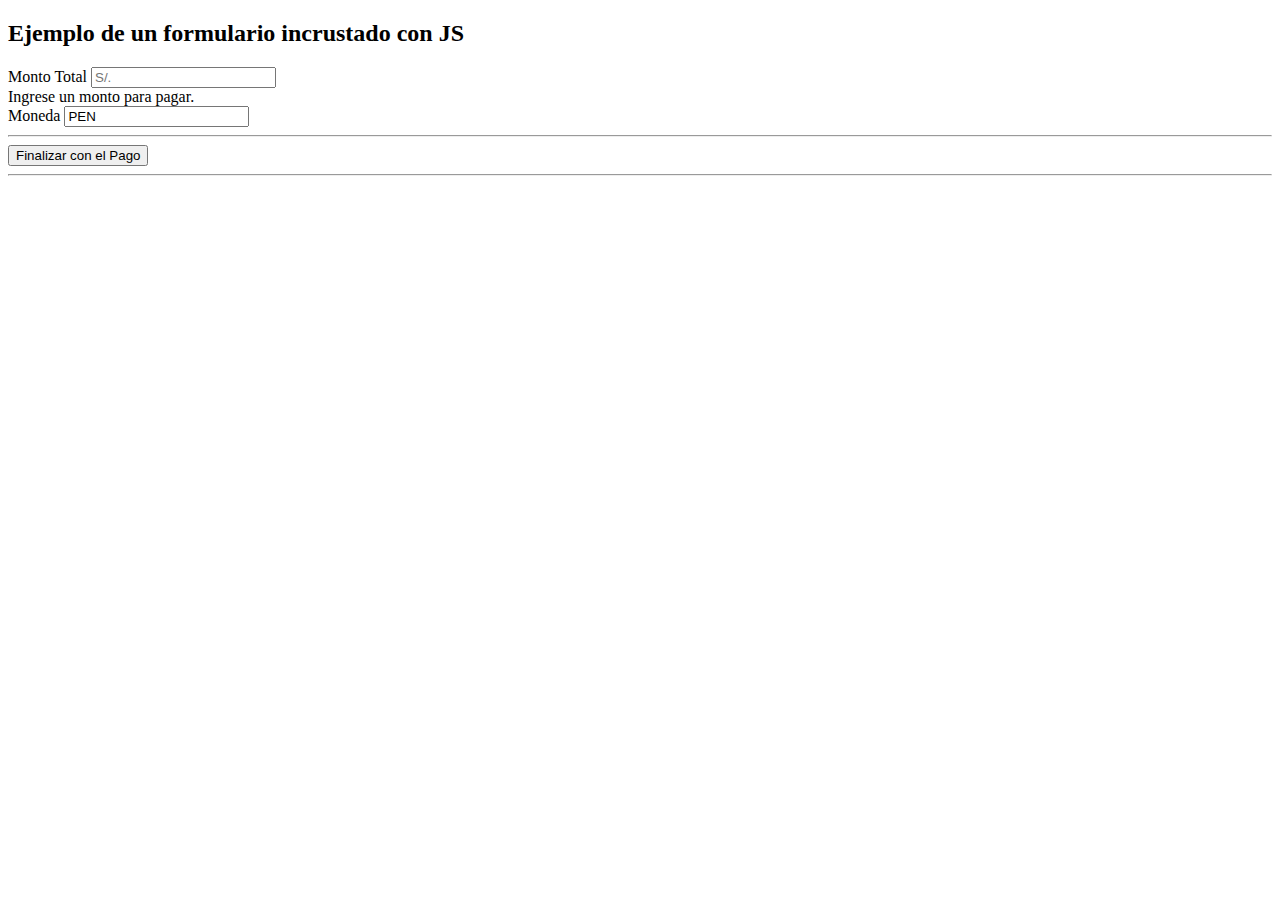
<file: src/index.html>
<!doctype html>
<html lang="es">
<head>
    <meta charset="utf-8">
    <meta name="viewport" content="width=device-width, initial-scale=1">
    <title>Izipay</title>

    <link href="https://cdn.jsdelivr.net/npm/bootstrap@5.1.3/dist/css/bootstrap.min.css" rel="stylesheet" integrity="sha384-1BmE4kWBq78iYhFldvKuhfTAU6auU8tT94WrHftjDbrCEXSU1oBoqyl2QvZ6jIW3" crossorigin="anonymous">

    <!-- Biblioteca JavaScript. Debe cargarse en la sección de cabecera. -->
    <script type="text/javascript"
        src="https://api.micuentaweb.pe/static/js/krypton-client/V4.0/stable/kr-payment-form.min.js" 
        kr-public-key="~~CHANGE_ME_PUBLIC_KEY~~"
        kr-get-url-success="./respuestaIpn.html"
        kr-language="es-ES"
        >
    </script>
    
    <!-- tema y complementos. debe cargarse en la sección HEAD -->
    <!--<link rel="stylesheet" href="../css/style-personalizado.css"> //Descomentar para activar el estilo personalizado-->
    <link rel="stylesheet" href="https://api.micuentaweb.pe/static/js/krypton-client/V4.0/ext/classic-reset.css">
    <script type="text/javascript" src="https://api.micuentaweb.pe/static/js/krypton-client/V4.0/ext/classic.js"></script>  
</head>
<body class="bg-light">   
    <div class="container">
        <main>
            <div class="py-5 text-center">      
            <h2>Ejemplo de un formulario incrustado con JS</h2>
            <p class="lead"></p>
            </div>
            <div class="custommessage"></div>

            <div class="row g-8 d-flex justify-content-center">          
                <div class="col-md-7 col-lg-8">            
                    <form id="formulario" class="needs-validation" novalidate>
                        <div class="row g-3">
                            <div class="col-sm-6">
                                <label for="firstName" class="form-label">Monto Total</label>
                                <input name="Monto" type="text" class="form-control" id="firstName" placeholder="S/." value=""  required>
                                <div class="invalid-feedback">Ingrese un monto para pagar.</div>
                            </div>

                            <div class="col-sm-6">
                                <label for="lastName" class="form-label">Moneda</label>
                                <input name="Moneda" type="text" class="form-control" id="lastName" placeholder="PEN" value="PEN" readonly="readonly">                    
                            </div>
                        </div>            
                    
                        <hr class="my-4">

                        <button class="w-100 btn btn-danger btn-lg" id="botonPagar" type="submit">Finalizar con el Pago</button>
                    </form>
                </div>

                <hr class="my-4">
                
                <div id="FormularioID" style="display:none;" class="col-md-8">     
                    <div class="d-flex justify-content-center">                        
                        <div class="formulario">
                            
                            <!-- Contenedor donde se carga el Formulario de Izipay -->  
                            <div id="form">
                                <div class="kr-embedded" kr-popin></div>
                            </div>    

                        </div>                         
                    </div>                    
                </div>
            </div>
        </main>
    </div>
    <script src="../js/app.js"></script>    
</body>
</html>
</file>
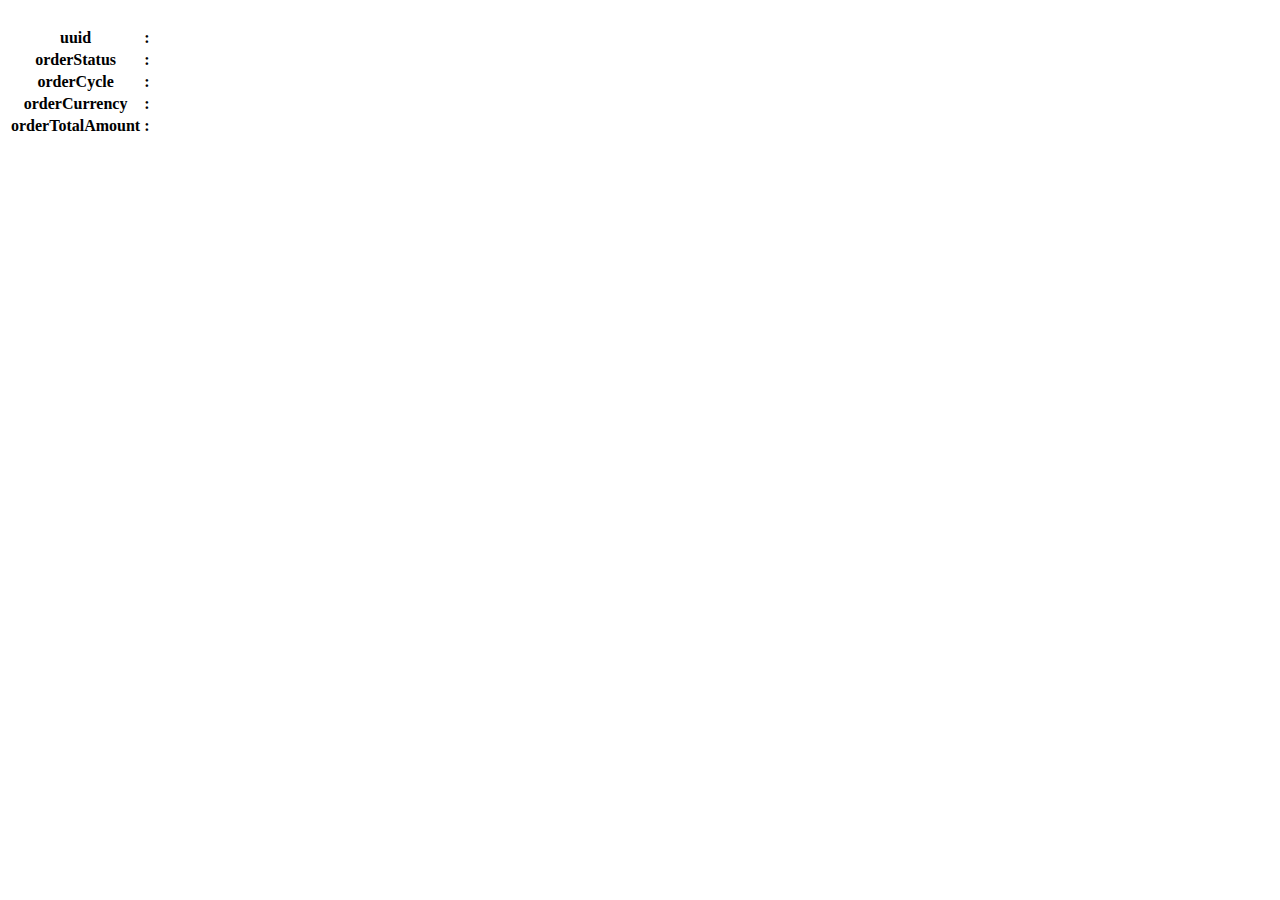
<file: src/respuestaIpn.html>
<!DOCTYPE html>
<html lang="en">
<head>
    <link href="https://cdn.jsdelivr.net/npm/bootstrap@5.1.3/dist/css/bootstrap.min.css" rel="stylesheet" integrity="sha384-1BmE4kWBq78iYhFldvKuhfTAU6auU8tT94WrHftjDbrCEXSU1oBoqyl2QvZ6jIW3" crossorigin="anonymous">

    <meta charset="UTF-8">
    <meta http-equiv="X-UA-Compatible" content="IE=edge">
    <meta name="viewport" content="width=device-width, initial-scale=1.0">
    <title>Document</title>
</head>
<body>   
  <br/>   
  <div class="row">
    <div class="col-1"></div>
    <div class="col-10">
      <div class="card"style="align-items: center;">
        <div class="card-body">
          <table class="table">    

              <thead>
                  <th class="col-2">uuid</th>
                  <th class="col-2">:</th>
                  <td id="shopId"></td>
              </thead>                
              <thead>
                  <th class="col-2">orderStatus</th>
                  <th class="col-2">:</th>
                  <td id="orderStatus"></td>
              </thead>
              <thead>
                <th class="col-2">orderCycle</th>
                <th class="col-2">:</th>
                <td id="orderCycle"></td>
              </thead>
              
              <thead>
                <th class="col-2">orderCurrency</th>
                <th class="col-2">:</th>
                <td id="orderCurrency"></td>
              </thead>
              <thead>
                  <th class="col-2">orderTotalAmount</th>
                  <th class="col-2">:</th>
                  <td id="orderTotalAmount"></td>
              </thead>               

          </table>
        </div>
      </div>
    </div>
  </div>
    
  <br/>   

  <div class="card-body">
    <table id="miTabla"></table> 
  </div>

  <br/>  
    
  <script src="../js/respuestaIpn.js"></script>      
</body>
</html>
</file>
<file: css/style-personalizado.css>
/** Botón PAGAR - hace aparecer el modal **/
.kr-popin-button{  
	color: #ffffff !important;
	background-color: #00A09D !important;
	border-radius: 4px !important;
	height:55px !important;
	margin-bottom: 0px !important;
}

.kr-popin-button span:hover{
	transition-duration: 0.2s;
	font-size: large;
	text-shadow: -0.5px -0.5px 0.5px #000, 0.5px 0.5px 0.5px #000, -0.5px 0.5px 0.5px #000, 0.5px -0.5px 0.5px #000;
  }

.kr-popin-button:hover {
	background-color: #3DD2CE !important;
	border-radius: 4px !important;
	color: #ffffff !important;
}

/** LOGO HEADER **/
#form > div.kr-popin-wrapper > div > div.kr-popin-modal-header > div.kr-popin-modal-header-image > img{display:none}
#form > div.kr-popin-wrapper > div > div.kr-popin-modal-header > div.kr-popin-modal-header-image > div.kr-header-border-shadow{display:none}
#form > div.kr-popin-wrapper > div > div.kr-popin-modal-header > div.kr-popin-modal-header-image > div.kr-header-border{display:none}
#form > div.kr-popin-wrapper > div > div.kr-popin-modal-header > div.kr-popin-modal-header-image > div.kr-header-logo-shadow{display:none}
#form > div.kr-popin-wrapper > div > div.kr-popin-modal-header > div.kr-popin-modal-header-image > div.kr-header-logo
{
	content:url("https://raw.githubusercontent.com/izipay-pe/Popin-Imagenes/main/logo-cabecera-200x200.png");
    margin-top: -18px;
    transform: scale(1.5);
}

/** Logo footer **/
.kr-embedded[kr-popin].kr-help-button-inner-field .kr-popin-modal-footer .kr-whitelabel-logo img {  border-radius: 4px;
	content: url("https://raw.githubusercontent.com/izipay-pe/Popin-Imagenes/main/logo%20color%20principal.png"); max-height: 100%;margin-right: 30px}

/** Posición del formulario popin en la pantalla
.kr-popin-wrapper{
	padding-top:60px !important; 
}**/

.kr-embedded{
/* 	height: 460px; */
	border-radius:35px !important;
	justify-content: space-between !important;
}

/** Manejo de la cabecera **/
.kr-popin-modal-header{
	border-bottom: 0px !important;
	border-radius:10px !important;
}

.kr-popin-modal-header-background{
	background-color: #ffffff !important;
	border-radius: 10px !important;
}

.kr-popin-shop-name{
	border-bottom:solid 1px #bbb !important;
  	width:85% !important;
  	height:30px !important;
	margin-top:60px !important;
}

/** Manejo de las casillas del Body **/
.kr-field-wrapper{	/*controla la posición de los textos*/
	margin-top: 3px !important;
}

.kr-pan, .kr-expiry, .kr-security-code, .kr-installment-number, .kr-first-installment-delay{
	height: 45px !important;
	display:flex !important;
	align-items: center !important;
	margin-bottom: 5px !important;
	border-radius: 4px !important;
}

/** Campos adicionales para el Body **/
/*.kr-card-holder-mail, 			/*E-mail*/ 
/*.kr-card-holder-name,			/*Nombre del Titular*/  
/*.kr-identity-document-type, 	/*Tipo Documento*/ 
/*.kr-identity-document-number{	/*Numero Documento*/
/*	height: 45px !important;
	display:flex !important;
	align-items: center !important;
	margin-bottom: 5px !important;
	border-radius: 4px !important;
}*/

.kr-pan{
	margin-top: -5px !important;	
}

.kr-field-wrapper.kr-select-wrapper.kr-real-select{
	height:31.7px !important;
}
.kr-field-element.kr-expiry.kr-size-half{
	width:52% !important;
	margin-right: 0px !important;
}
.kr-field-element.kr-security-code.kr-size-half{
	width: 46% !important;
}

/** Botón PAGAR - dentro del modal PopIn **/
.kr-embedded .kr-payment-button {
  	color: #ffffff !important;
    background-color: #00A09D !important;
    border-radius: 4px !important;
    height:55px !important;
	margin-bottom: 0px !important;
}

.kr-embedded .kr-payment-button span:hover{
	transition-duration: 0.2s;
	font-size: large;
	text-shadow: -0.5px -0.5px 0.5px #000, 0.5px 0.5px 0.5px #000, -0.5px 0.5px 0.5px #000, 0.5px -0.5px 0.5px #000;
}

.kr-embedded .kr-payment-button:hover {
	background-color: #3DD2CE !important;
    border-radius: 4px !important;
    color: #ffffff !important;
}

/** footer **/
.kr-embedded[kr-popin], div.kr-popin-modal-footer{
	border-radius: 10px !important;
}

.kr-popin-modal-footer div img{
	margin-right: 28px !important;
}
</file>
